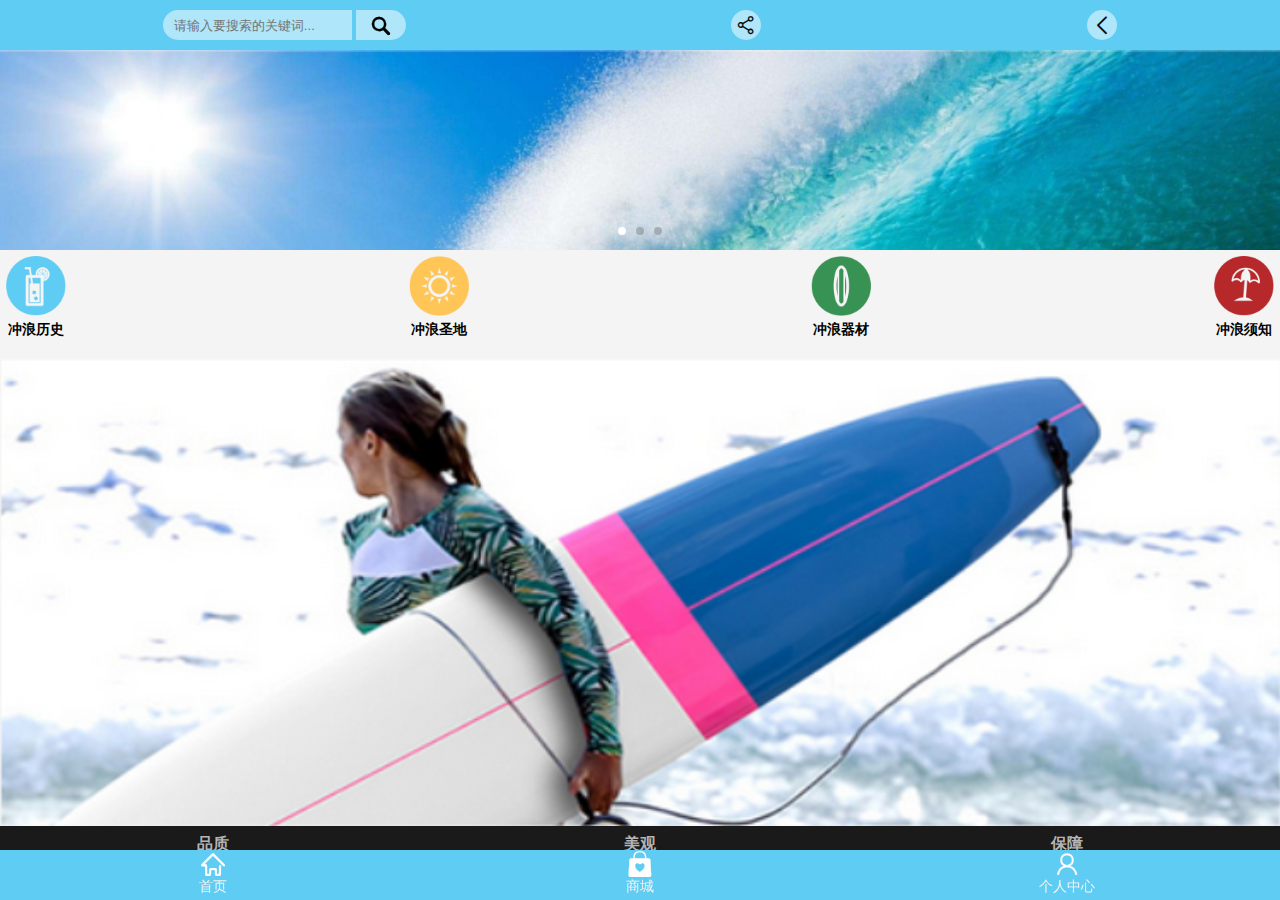
<file: rushapp/index.html>
<!DOCTYPE html>
<html ng-app="app">
	<head>
		<meta charset="utf-8" />
		<meta name="viewport" content="width=device-width, user-scalable=no, initial-scale=1.0, maximum-scale=1.0, minimum-scale=1.0" />
		<title>飞鱼</title>
		<script src="js/jquery-3.2.1.js"></script>
		<link rel="stylesheet" type="text/css" href="css/index.css"/>
		<link rel="stylesheet" href="css/swiper.min.css" />
		<link rel="icon" href="img/icon-logo.png" />
		<script src="js/angular.min.js"></script>
		<script src="js/angular-ui-router.js"></script>
		<script type="text/javascript" src="index.js" ></script>
		<script src="module/page.js"></script>
		<script src="module/person.js"></script>
		<script src="js/swiper.min.js"></script>
	</head>
	<body>
		<section><ui-view></ui-view></section>
		<footer>
			<ul>
				<a href="#!/one"><li><i class="iconfont">&#xe60a;</i><span>首页</span></li></a>
				<a href="#!/three"><li><i class="iconfont">&#xe61c;</i><span>商城</span></li></a>
				<a href="#!/online"><li><i class="iconfont">&#xe501;</i><span>个人中心</span></li></a>
			</ul>
		</footer>
	</body>
</html>
</file>
<file: rushapp/css/index.css>
* { margin: 0; padding: 0; box-sizing: border-box; }

@font-face { font-family: 'iconfont'; src: url("../faces/iconfont.eot"); src: url("../faces/iconfont.eot?#iefix") format("embedded-opentype"), url("../faces/iconfont.woff") format("woff"), url("../faces/iconfont.ttf") format("truetype"), url("../faces/iconfont.svg#iconfont") format("svg"); }
.iconfont { font-family: "iconfont" !important; font-size: 26px; font-style: normal; -webkit-font-smoothing: antialiased; -webkit-text-stroke-width: 0.2px; -moz-osx-font-smoothing: grayscale; }

.swiper-container { height: 200px; }
.swiper-container img { width: 100%; }
.swiper-container .swiper-pagination-bullet-active { background: white; }

body, html { width: 100%; height: 100%; }

ul { list-style: none; }

body { padding-bottom: 50px; padding-top: 50px; }

header { width: 100%; height: 50px; background: #5fccf3; position: fixed; top: 0; line-height: 50px; z-index: 999; }
header .searcharea { width: 100%; height: 100%; display: flex; justify-content: space-around; align-items: center; }
header .searcharea h4 { font-size: 20px; font-weight: normal; color: white; }
header .searcharea .search { display: flex; }
header .searcharea .search .txt { outline: none; border-bottom-left-radius: 100px; border-top-left-radius: 100px; background: rgba(255, 255, 255, 0.5); height: 30px; padding-left: 0.5rem; border: 1px solid rgba(255, 255, 255, 0); margin-right: 0.2rem; }
header .searcharea .search i { display: inline-block; height: 30px; width: 50px; background: rgba(255, 255, 255, 0.5); position: relative; border-bottom-right-radius: 100px; border-top-right-radius: 100px; }
header .searcharea .search i span { display: inline-block; position: absolute; left: 50%; top: -12px; transform: translate(-50%); }
header .searcharea .share { width: 30px; height: 30px; background: rgba(255, 255, 255, 0.5); border-radius: 50%; position: relative; }
header .searcharea .share span { display: inline-block; position: absolute; left: 50%; top: -10px; transform: translate(-50%); }
header .searcharea .back { width: 30px; height: 30px; background: rgba(255, 255, 255, 0.5); border-radius: 50%; position: relative; }
header .searcharea .back span { display: inline-block; position: absolute; left: 50%; top: -10px; transform: translate(-50%); }

section { width: 100%; height: 100%; overflow: auto; background: #f4f4f4; }
section .icon_list ul { display: flex; justify-content: space-between; padding: 0.3rem; padding-bottom: 0; }
section .icon_list ul a { text-decoration: none; color: black; }
section .icon_list ul li img { max-width: 3rem; }
section .icon_list ul li p { font-size: 14px; text-align: center; font-weight: bold; }
section .bannaer { width: 100%; margin-top: 1rem; }
section .bannaer img { width: 100%; display: block; }
section .bannaer ul { display: flex; width: 100%; height: 2.5rem; background: #1a1a1a; }
section .bannaer ul li { display: flex; flex-direction: column; color: #b4b4b4; flex: 1; text-align: center; font-size: 16px; line-height: 1.8rem; }
section .bannaer ul li span { font-size: 12px; line-height: 0; color: #818181; }
section .hot { background: white; }
section .hot ul { display: flex; }
section .hot ul li { flex: 1; padding-top: 1rem; }
section .hot ul li img { max-width: 2.5rem; }

footer { position: fixed; bottom: 0; width: 100%; height: 50px; background: #5fccf3; }
footer ul { display: flex; }
footer ul a { text-decoration: none; flex: 1; }
footer ul li { display: flex; flex: 1; justify-content: center; text-align: center; flex-direction: column; cursor: pointer; color: #fefefe; }
footer ul li span { display: inline-block; font-size: 14px; color: #f3f3f3; flex: 1; }

.pagetwo_list h3 { font-weight: normal; color: black; font-size: 18px; }
.pagetwo_list ul { list-style: none; display: flex; width: 100%; flex-wrap: wrap; }
.pagetwo_list ul li { padding-top: 10px; width: 100%; margin-bottom: 1rem; }
.pagetwo_list ul li:last-child { margin-bottom: 0px; }
.pagetwo_list ul li a { text-decoration: none; width: 100%; height: 100%; display: flex; flex-direction: column; }
.pagetwo_list ul li a h4 { color: #6088ff; margin-left: 1rem; margin-bottom: 1rem; }
.pagetwo_list ul li a img { width: 100%; }
.pagetwo_list ul li a p { color: #60cdff; margin-left: 1rem; margin-right: 1rem; font-size: 14px; text-align: justify; margin-bottom: 1rem; }

.shopmall { border: 1px solid #d7d7d7; width: 90%; margin: 0 auto; background: white; display: flex; height: 50%; flex-direction: column; }
.shopmall ul { width: 100%; display: flex; flex-direction: column; }
.shopmall ul li { width: 100%; height: 13rem; display: flex; border-bottom: 1px solid #d7d7d7; }
.shopmall ul li:last-child { border-bottom: none; }
.shopmall ul li .right { text-align: center; }
.shopmall ul li .right p:first-child { font-size: 21px; margin-top: 1rem; }
.shopmall ul li .right p:nth-of-type(2) { font-size: 14px; color: #bcbcbc; }
.shopmall ul li .right p:nth-of-type(3) { font-size: 22px; color: #f57c3b; margin-left: 1rem; margin-bottom: 1.5rem; }
.shopmall ul li .right a { display: inline-block; border: 1px solid #d7d7d7; width: 3.5rem; color: white; background: #f57c3b; margin-left: 1rem; height: 1.5rem; text-decoration: none; }
.shopmall ul li div { flex: 1; }
.shopmall ul li div img { width: auto; height: 100%; margin-left: 30%; }

.pagefour_list { width: 100%; display: flex; flex-wrap: wrap; }
.pagefour_list div { border: 1px solid rgba(0, 0, 0, 0.18); margin: 10px; border-radius: 8px; }
.pagefour_list div h1 { font-size: 20px; color: #60cdff; border-bottom: 1px dotted rgba(0, 0, 0, 0.3); }
.pagefour_list div p { font-size: 14px; margin-top: 0.5rem; margin-bottom: 0.5rem; color: #60cdff; }

.content { margin: 20px; display: flex; flex-direction: column; border: 1px solid rgba(0, 0, 0, 0.2); }
.content h3 { margin: 1rem; font-weight: normal; font-size: 18px; color: darkgray; }
.content p { margin: 1rem; font-size: 14px; color: darkgray; padding-left: 10px; }
.content h5 { margin: 1rem; text-align: center; }
.content h5 span { display: inline-block; font-size: 20px; color: red; float: left; }
.content h5 a { display: inline-block; background: cornflowerblue; color: white; width: 100px; height: 100%; float: right; height: 1.5rem; line-height: 1.5rem; font-size: 16px; }

.box { width: 100%; height: 100%; position: relative; }
.box .shopmall { border: 1px solid #d7d7d7; width: 90%; margin: 0 auto; background: white; display: flex; flex-direction: column; }
.box .shopmall ul { width: 100%; display: flex; flex-direction: column; }
.box .shopmall ul li { width: 100%; height: 13rem; display: flex; border-bottom: 1px solid #d7d7d7; }
.box .shopmall ul li:last-child { border-bottom: none; }
.box .shopmall ul li .right { text-align: center; }
.box .shopmall ul li .right p:first-child { font-size: 21px; margin-top: 1rem; }
.box .shopmall ul li .right p:nth-of-type(2) { font-size: 14px; color: #bcbcbc; }
.box .shopmall ul li .right p:nth-of-type(3) { font-size: 22px; color: #f57c3b; margin-left: 1rem; margin-bottom: 1.5rem; }
.box .shopmall ul li .right a { display: inline-block; border: 1px solid #d7d7d7; width: 3.5rem; color: white; background: #f57c3b; margin-left: 1rem; height: 1.5rem; text-decoration: none; }
.box .shopmall ul li div { flex: 1; }
.box .shopmall ul li div img { width: auto; height: 100%; margin-left: 30%; }
.box .shaker { position: absolute; top: 0; width: 100%; height: 50%; background: rgba(0, 0, 0, 0.16); }
.box .info { position: absolute; bottom: 0; width: 100%; height: 50%; background: white; }
.box .info .top { width: 100%; position: relative; }
.box .info .top .left { position: absolute; width: 6rem; height: 6rem; border: 1px solid #d4d4d4; background: white; top: -0.5rem; left: 1.5rem; border-radius: 0.6rem; }
.box .info .top .left img { width: 1.5rem; margin-left: 50%; transform: translate(-50%); }
.box .info .top .middle { margin-left: 8rem; }
.box .info .top .middle p { font-size: 12px; margin-bottom: 0.5rem; color: gray; }
.box .info .top .middle p:first-child { font-size: 22px; color: #f57c3b; }
.box .info .top .font_info { font-size: 12px; color: gray; display: flex; justify-content: space-between; margin-top: 2rem; padding-left: 1rem; padding-right: 1rem; }
.box .info .down ul { height: 100%; display: flex; flex-direction: column; }
.box .info .down ul li { display: flex; flex: 1; }
.box .info .down ul li span { font-size: 14px; color: gray; margin-right: 0.5rem; width: 5.5rem; padding-left: 1rem; }
.box .info .down ul li input { border: none; border-bottom: 1px dotted #dedede; outline: none; padding-left: 0.5rem; }
.box .info .down ul li b { width: 2rem; font-size: 14px; text-align: center; color: royalblue; }
.box .info .down ul li button { width: 1.4rem; height: 1.1rem; color: white; background: #f57c3b; border: 1px solid white; outline: none; }
.box .info .down ul li a { text-decoration: none; font-size: 14px; line-height: 1.1rem; height: 1.1rem; background: #f57c3b; color: white; width: 4rem; text-align: center; }
.box .info .down ul li .result { width: 4.5rem; height: 1.1rem; color: #f57c3b; line-height: 1.1rem; text-align: center; }

.person { width: 100%; margin-top: 0.2rem; margin-bottom: 1rem; }
.person img { height: 5rem; border-radius: 50%; margin-left: 50%; transform: translate(-50%); }
.person h4 { text-align: center; }

.person_info ul li { border: 1px solid rgba(0, 0, 0, 0.18); border-left: none; border-right: none; background: #FFFFFF; height: 2rem; margin-bottom: 1rem; }
.person_info ul li img { max-width: 2rem; float: left; }
.person_info ul li span { display: inline-block; float: left; margin-top: 0.25rem; margin-left: 1rem; color: gray; }
.person_info ul li i { display: inline-block; width: 2rem; height: 2rem; float: right; }
.person_info ul li i img { max-width: 2rem; }
.person_info .person_form { width: 90%; height: 25rem; margin: 0 auto; margin-top: 0.5rem; }
.person_info .person_form ul li { border: 1px solid rgba(0, 0, 0, 0.18); height: 2rem; background: #FFFFFF; margin-bottom: 1rem; line-height: 2rem; }
.person_info .person_form ul li:last-child { border: none; }
.person_info .person_form ul li input { outline: none; border: none; font-size: 22px; width: 10rem; }
.person_info .person_form ul li b { width: 4rem; display: inline-block; }
.person_info .person_form ul li .sub { background: #5fccf3; color: white; height: 100%; width: 100%; }

/*# sourceMappingURL=index.css.map */
</file>
